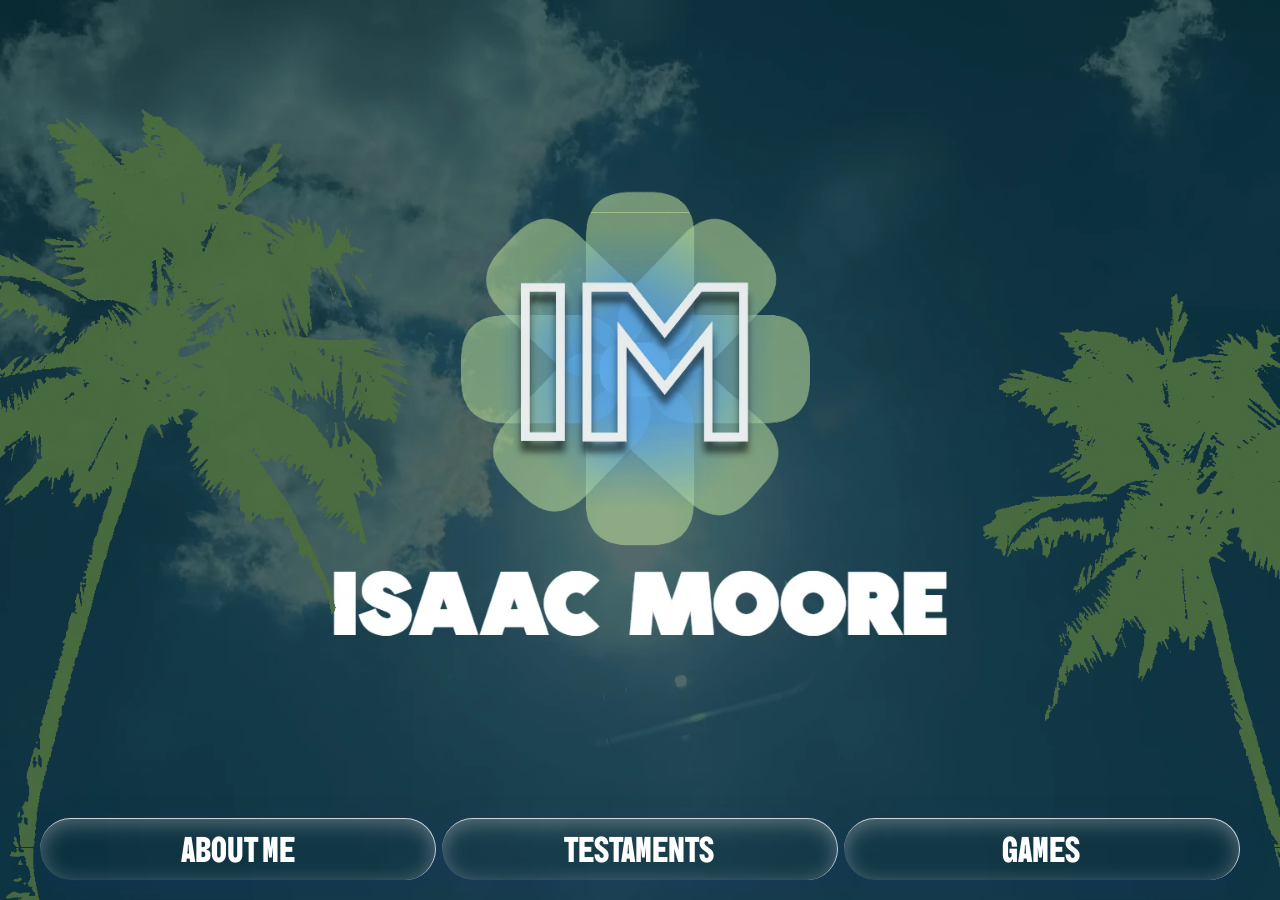
<file: index.html>
<!DOCTYPE html>
<html lang="en">
<head>
    <meta charset="UTF-8">
    <meta name="viewport" content="width=device-width, initial-scale=1.0">
    <title>Isaac-fun</title>
    <link rel="icon" type="image/png" href="images/logo4.png">
    <link rel="stylesheet" href="css/home.css">
    <link rel="preconnect" href="https://fonts.googleapis.com">
    
<link rel="preconnect" href="https://fonts.gstatic.com" crossorigin>
<link href="https://fonts.googleapis.com/css2?family=BBH+Sans+Bogle&display=swap" rel="stylesheet">
</head>
<body>
    <div class="parallax-layer object" data-value="10" aria-hidden="true"></div>
    <div class="parallax-icon object" data-value="1" aria-hidden="true"></div>
    
    <p class="mobile">Welcome to my website!</p>
    <p class="mobile2">best experienced on pc</p>
    <div class="nav">
    <ul>
        <li><a href="about.html">About Me</a></li>
          <li><a href="testaments.html">Testaments</a></li>
          <li><a href="games.html">Games</a></li>
    </ul>
</div>
<script src="js/treemove.js"></script>
</body>
</html>
</file>
<file: css/home.css>
@charset "utf-8";


nav {
    text-align: center;
}

body {
  position: relative;
  overflow-x: hidden;
}

body > :not(.parallax-layer):not(.nav):not(.parallax-icon) {
  position: relative;
  z-index: 1;
}

.parallax-layer {
  position: fixed;
  inset: 0;
  z-index: 0;
  background: url('../images/treeback.webp') center / cover no-repeat;
  transform: translate3d(0, 0, 0);
  will-change: transform;
  pointer-events: none;
  opacity: 0.95;
}

.parallax-icon {
  position: fixed;
  inset: 0;
  z-index: 0;
  background: url('../images/homebackicon.webp') center / cover no-repeat;
  opacity: 0.9;
  pointer-events: none;
  transform: translate3d(0, 0, 0);
  will-change: transform;
}

ul {
  list-style: none;
  padding: 0;
  margin: 0;
  display: flex;
  flex-direction: row;
  gap: 0.35rem;
  align-items: flex-end;
  width: 100%;
}

ul li {
  flex: 1 1 0;
  min-width: 0;
}

.nav {
    position: fixed;
    left: 50%;
    bottom: 1.25rem;
    transform: translateX(-50%);
    z-index: 10;
    width: min(96vw, 1200px);
}




@media only screen and (min-width: 600px) {
  .mobile {
    display: none;
  }
  .mobile2 {
    display: none;
  }
 body {
  background: url('../images/homeback.webp' ) center /cover no-repeat;
  min-height: 100vh;
  display: grid;
  grid-template-rows: auto 1fr;
  margin: 0;
  animation:fadein 2s;
 
}
  ul li a {
  display: inline-flex;
  align-items: flex-end;
  justify-content: center;
    background: rgba(0,0,0,0.05);
  backdrop-filter: blur(2px) ;
  border-top: 1px solid rgba(255,255,255,0.8);
  border-right: 1px solid rgba(255,255,255,0.8);
  border-radius: 2rem;
  box-shadow: 0 8px 32px 0 rgba(31, 38, 135, 0.2), inset 0 4px 20px rgba(255, 255, 255, 0.3);
  color: #fff;
  padding: 0.56rem 1.2rem;
  text-decoration: none;
  border-radius: 80px;
  font-family: 'BBH Sans Bogle', sans-serif;
  font-size: clamp(1rem, 2.8vw, 2.4rem);
  width: 100%;
  max-width: 100%;
  text-align: center;
  box-sizing: border-box;
  white-space: nowrap;
  overflow: hidden;
  text-overflow: ellipsis;
  transition: 0.5s;
  min-height: 3.2rem;
}

@keyframes borderspin {
 0% {
   border-top: 1px solid rgba(255,255,255,0.8);
    border-right: 1px solid rgba(255,255,255,0);
    border-bottom: 1px solid rgba(255,255,255,0);
    border-left: 1px solid rgba(255,255,255,0);
 }
 25%{
    border-right: 1px solid rgba(255,255,255,0.8);
      border-bottom: 1px solid rgba(255,255,255,0);
      border-top: 1px solid rgba(255,255,255,0);
      border-left: 1px solid rgba(255,255,255,0);
 }
 50%{
    border-bottom: 1px solid rgba(255,255,255,0.8);
      border-left: 1px solid rgba(255,255,255,0);
      border-top: 1px solid rgba(255,255,255,0);
      border-right: 1px solid rgba(255,255,255,0);
 }
  75%{
      border-left: 1px solid rgba(255,255,255,0.8);
        border-top: 1px solid rgba(255,255,255,0);
        border-bottom: 1px solid rgba(255,255,255,0);
        border-right: 1px solid rgba(255,255,255,0);
  }
  100%{
        border-top: 1px solid rgba(255,255,255,0.8);
          border-right: 1px solid rgba(255,255,255,0);
          border-bottom: 1px solid rgba(255,255,255,0);
          border-left: 1px solid rgba(255,255,255,0);
    }
}
li a:hover {
animation-name: borderspin;
animation-duration: 0.75s;
animation-timing-function: ease-out ;
animation-iteration-count: infinite;

  border-radius: 40px;
  min-height: 50rem;
  padding-top: 0.8rem;
  padding-bottom: 0.8rem;
  align-items: flex-end;
  transform-origin: bottom center;
}
li:first-child a:hover {
  background: url('../images/about+me (3).gif') center/cover no-repeat;
}
li:nth-child(2) a:hover {
  background: url('../images/testaments (1).gif') center/cover no-repeat;
}
}

@media only screen and (max-width: 600px) {
  .parallax-layer{
    display: none;
  }

  .mobile {
    text-align: center;
    color: white;
    font-size: 30px;
    font-family: 'BBH Sans Bogle', sans-serif;
  }
   .mobile2 {
    text-align: center;
    color: white;
    font-size: 25px;
    font-family: 'BBH Sans Bogle', sans-serif;
  }
 body {
  background: url('../images/homebackmobile.webp' ) center /cover no-repeat ;
  min-height: 100vh;
  display: grid;
  grid-template-rows: auto 1fr;
  margin: 0;
  animation:fadein 3s;
}
  ul li a {
  display: inline-flex;
  align-items: flex-end;
  justify-content: center;
    background: rgba(0,0,0,0.05);
  backdrop-filter: blur(2px) ;
   border-top: 1px solid rgba(255,255,255,0.8);
  border-right: 1px solid rgba(255,255,255,0.8);
  border-radius: 2rem;
  box-shadow: 0 8px 32px 0 rgba(31, 38, 135, 0.2), inset 0 4px 20px rgba(255, 255, 255, 0.3);
  color: #fff;
  padding: 0.56rem 1.2rem;
  text-decoration: none;
  border-radius: 80px;
  font-family: 'BBH Sans Bogle', sans-serif;
  font-size: clamp(0.9rem, 4.2vw, 1.8rem);
  width: 100%;
  max-width: 100%;
  text-align: center;
  box-sizing: border-box;
  white-space: nowrap;
  overflow: hidden;
  text-overflow: ellipsis;
  min-height: 3rem;
}
}
@keyframes fadein {
  from {opacity: 0;}
  to {opacity: 1;}
}
</file>
